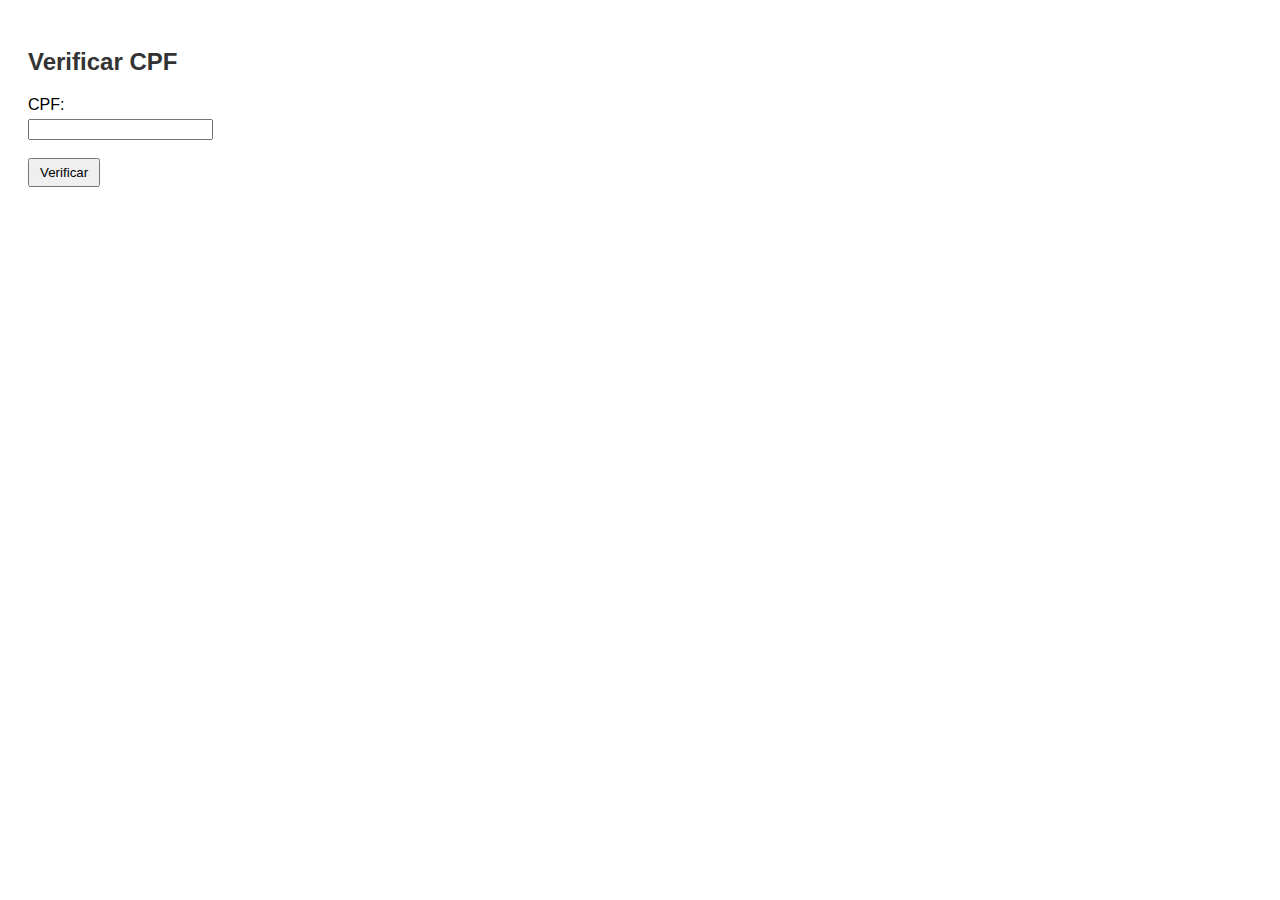
<file: VerificaCPF/index.html>
<!DOCTYPE html>
<html lang="pt-br">

<head>
    <meta charset="UTF-8">
    <meta http-equiv="X-VA-Compatible" content="IE=edge">
    <meta name="viewport" content="width=device-width, initial-scale=1.0">
    <link rel="stylesheet" type="text/css" href="style.css">
    <title>Verificar CPF</title>
</head>

<body>
    <h2> Verificar CPF </h2>
    <form action="cpf.php" method="post">
        <label for="CPF"> CPF: </label>
        <input type="text" name="cpf" required> <br> <br>
        <input type="submit" value="Verificar">
    </form>
</body>

</html>
</file>
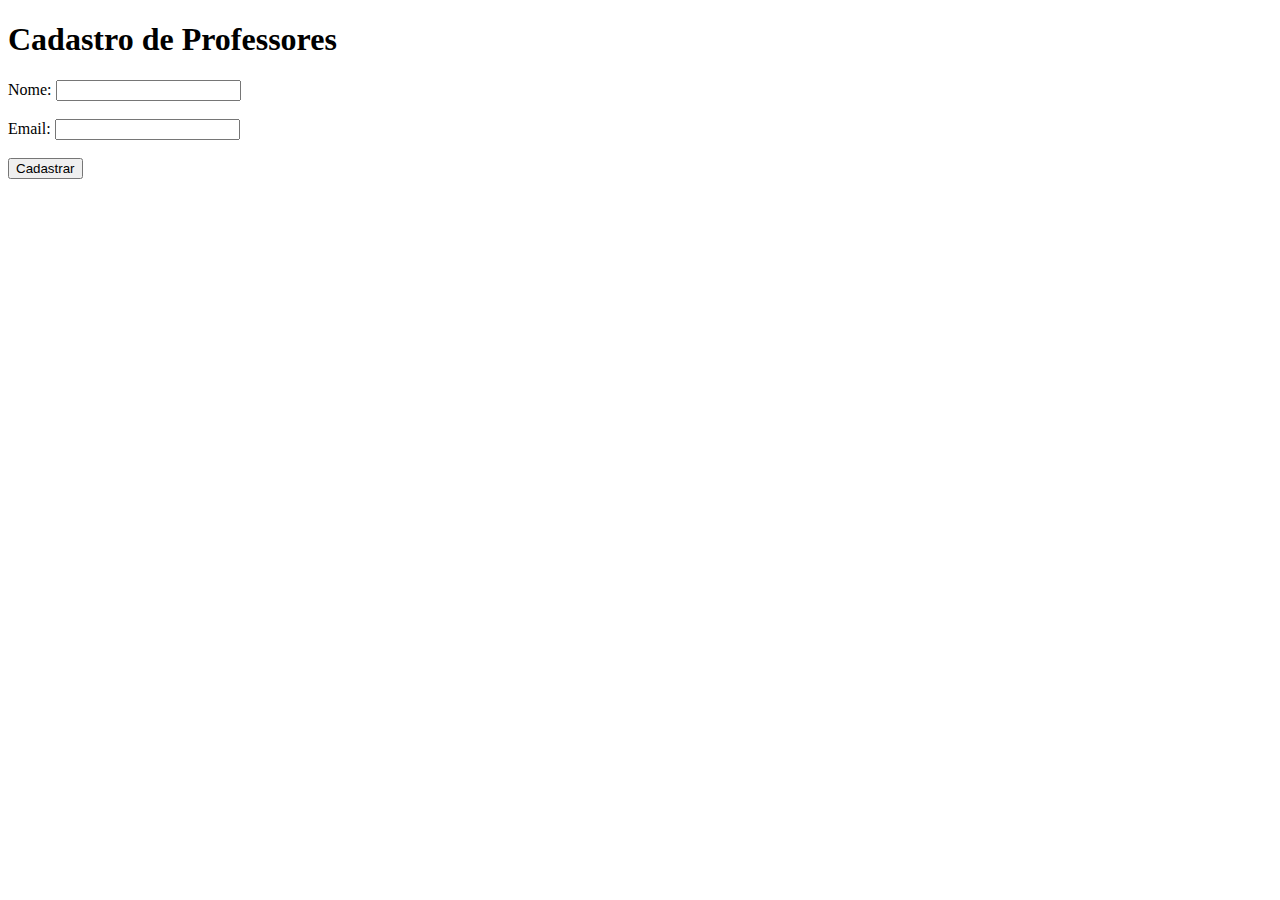
<file: Projeto_Escola_Idiomas/cadastro_professor.html>
<!DOCTYPE html>
<html>
<head>
	<title>Cadastro de Professores</title>
    <meta http-equiv="Content-Type" content="text/html; charset=utf-8">
</head>
<body>
	<h1>Cadastro de Professores</h1>
	<form action="processa_professor.php" method="POST">
		<label for="nome">Nome:</label>
		<input type="text" id="nome" name="nome"><br><br>

		<label for="email">Email:</label>
		<input type="email" id="email" name="email"><br><br>

		<input type="submit" value="Cadastrar">
	</form>
</body>
</html>
</file>
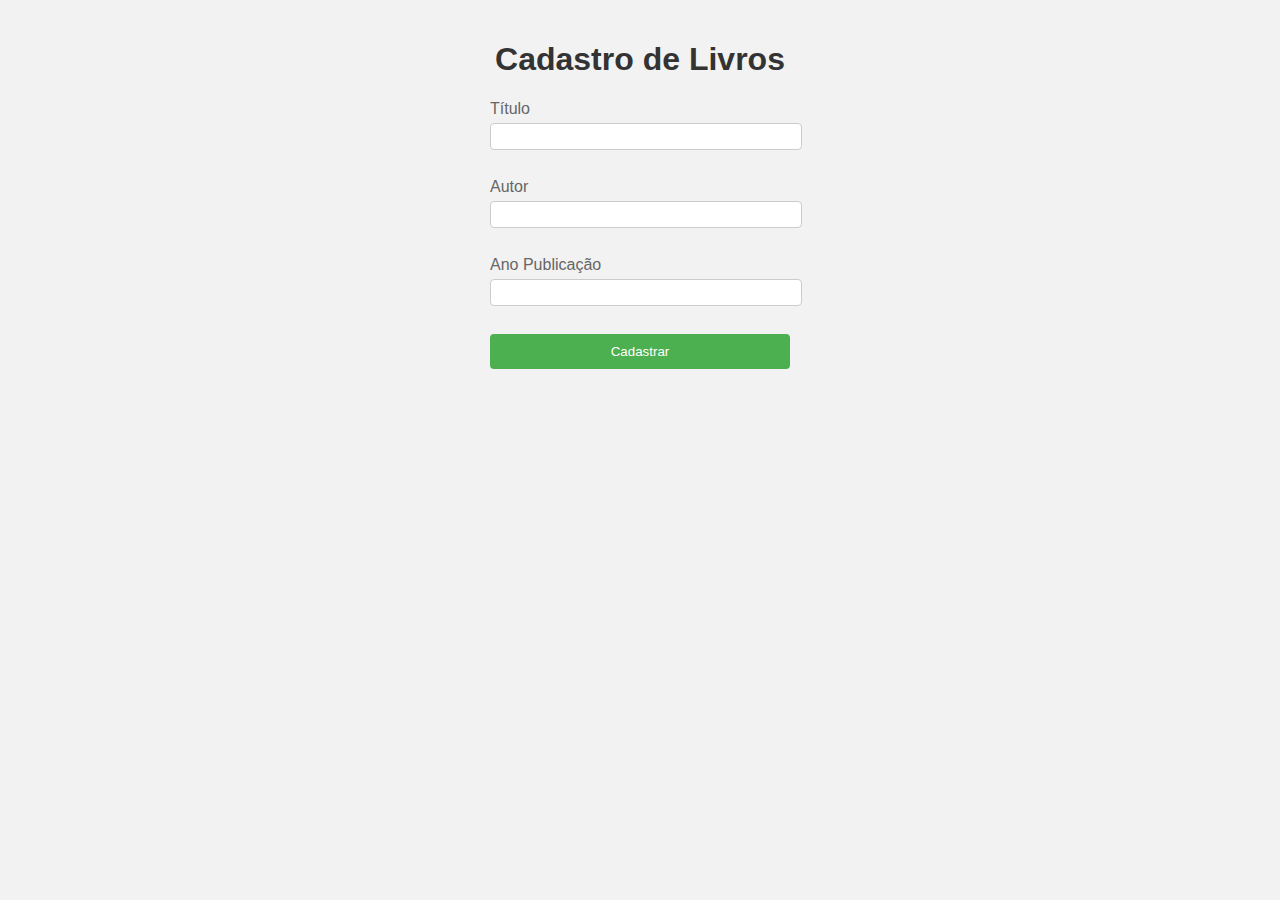
<file: Cadastro_livro/turma B/biblioteca/cadastrar_livro.html>
<!DOCTYPE html>
<html>
<head>
    <meta charset='utf-8'>
    <meta http-equiv='X-UA-Compatible' content='IE=edge'>
    <title> Cadastro de Livros </title>
    <meta name='viewport' content='width=device-width, initial-scale=1'>
    <link rel='stylesheet' type='text/css' media='screen' href='style.css'>
</head>
<body>
    <h1> Cadastro de Livros </h1>
    <form method="post" action="cadastrar_livro.php">
        <label> Título </label>
        <input type="text" name="titulo">
        <br><br>
        <label> Autor </label>
        <input type="text" name="autor">
        <br><br>
        <label> Ano Publicação </label>
        <input type = "text" name="ano">
        <br><br>
        <input type="submit" value="Cadastrar">
    </form>
</body>
</html>
</file>
<file: VerificaCPF/style.css>
body{
    font-family: Arial, sans-serif; 
    padding: 20px;
}

h2 {
    color: #333;
}

form {
    margin-top: 20px;
}
    
label{
    display: block; 
    margin-bottom: 5px;
}

input [type="text"]{
    width: 200px;
    padding: 5px;
    margin-bottom: 10px;
    }

input[type="submit" ]{
    padding: 5px 10px;
}
</file>
<file: Cadastro_livro/turma B/biblioteca/style.css>
/* main.css */
body {
    font-family: Arial, sans-serif;
    margin: 0;
    padding: 20px;
    background-color: #f2f2f2;
  }
  
  h1 {
    color: #333;
    text-align: center;
  }
  
  form {
    width: 300px;
    margin: 0 auto;
  }
  
  label {
    display: block;
    margin-bottom: 5px;
    color: #666;
  }
  
  input[type="text"] {
    width: 100%;
    padding: 5px;
    margin-bottom: 10px;
    border: 1px solid #ccc;
    border-radius: 4px;
  }
  
  input[type="submit"] {
    width: 100%;
    padding: 10px;
    background-color: #4caf50;
    color: #fff;
    border: none;
    border-radius: 4px;
    cursor: pointer;
  }
  
  input[type="submit"]:hover {
    background-color: #45a049;
  }
</file>
